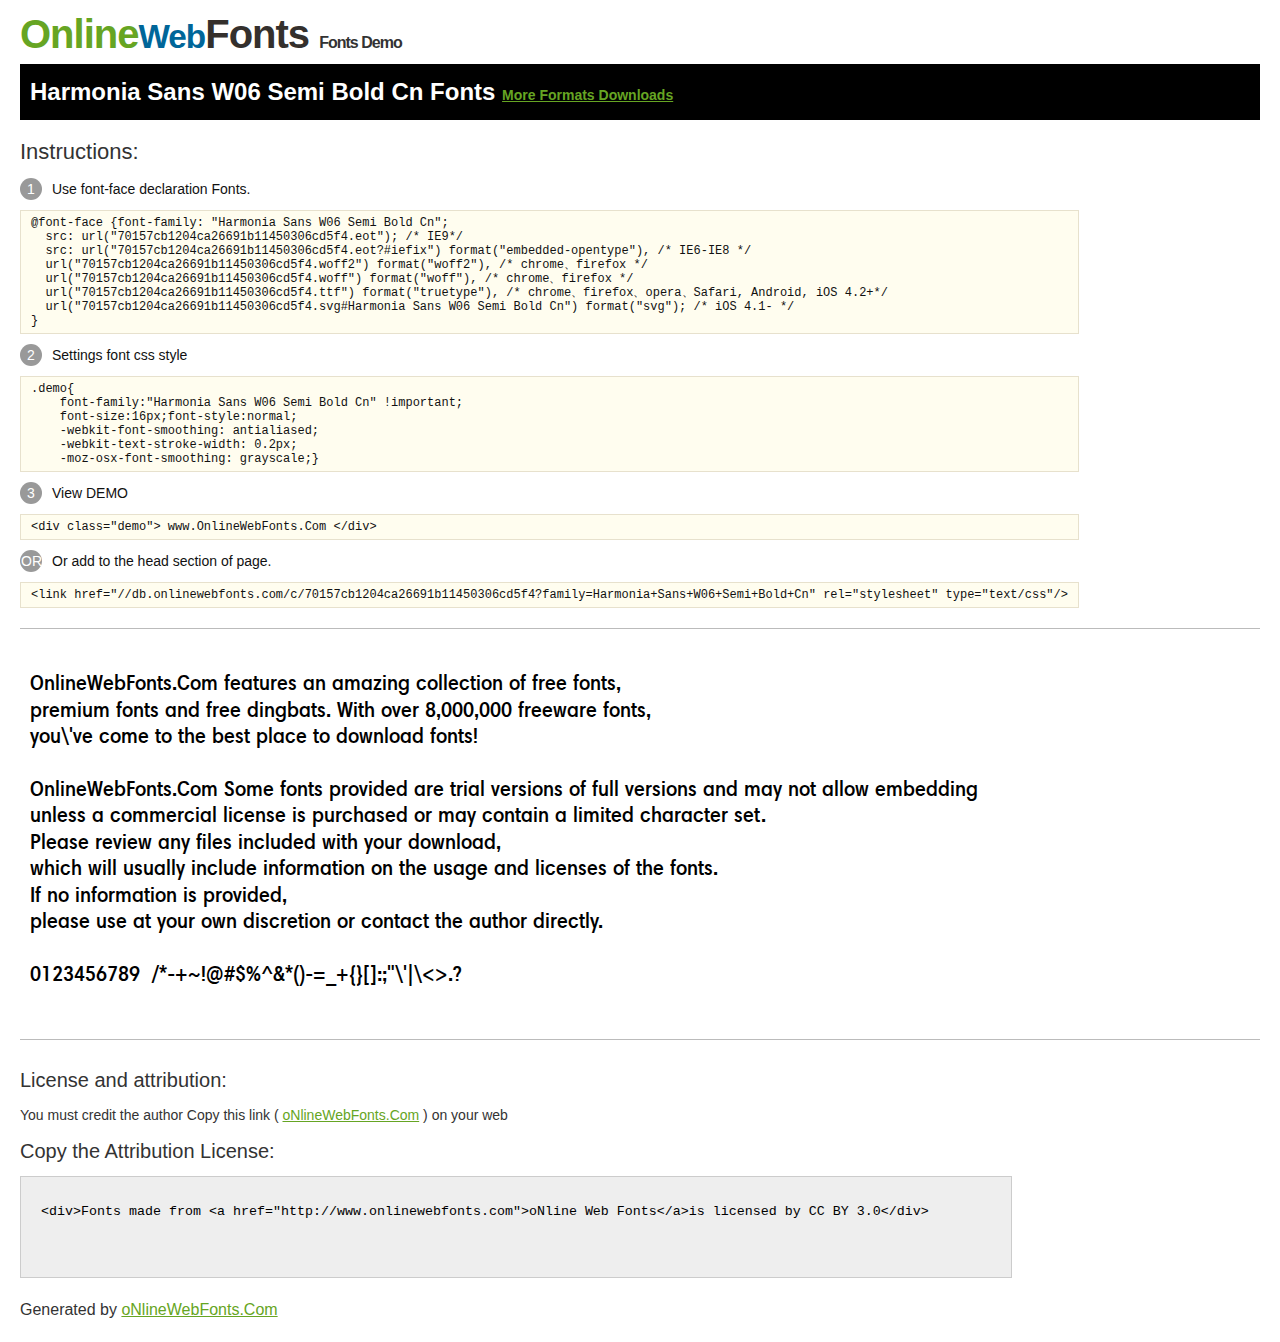
<file: asset/font/Harmonia-Sans/Demo.html>
<!DOCTYPE html>
<html>
<head>
<meta charset="utf-8"/>
<title>Harmonia Sans W06 Semi Bold Cn Font - OnlineWebFonts.COM</title>
<style type="text/css">
@font-face {font-family: "Harmonia Sans W06 Semi Bold Cn";
  src: url("70157cb1204ca26691b11450306cd5f4.eot"); /* IE9*/
  src: url("70157cb1204ca26691b11450306cd5f4.eot?#iefix") format("embedded-opentype"), /* IE6-IE8 */
  url("70157cb1204ca26691b11450306cd5f4.woff2") format("woff2"), /* chrome、firefox */
  url("70157cb1204ca26691b11450306cd5f4.woff") format("woff"), /* chrome、firefox */
  url("70157cb1204ca26691b11450306cd5f4.ttf") format("truetype"), /* chrome、firefox、opera、Safari, Android, iOS 4.2+*/
  url("70157cb1204ca26691b11450306cd5f4.svg#Harmonia Sans W06 Semi Bold Cn") format("svg"); /* iOS 4.1- */
}
*{margin:0;padding:0;list-style:none;}pre{border:solid 1px #e7e1cd;background-color:#fffdef;overflow:auto;font-size:12px;line-height:14px;margin-top:10px;margin-right:0;margin-bottom:10px;margin-left:0;padding-top:5px;padding-right:10px;padding-bottom:5px;padding-left:10px;}.demo pre{color:#000;line-height: 1.2em;font-family:"Harmonia Sans W06 Semi Bold Cn"!important;font-size:22px;background-color:#FFF;border-top-width:0px;border-right-width:0px;border-bottom-width:0px;border-left-width:0px;}body{font-family:sans-serif;line-height:1.5;font-size:16px;padding:20px;color:#333;}:hover,:before,:after{-webkit-transition:all 0.1s ease-in;-moz-transition:all 0.1s ease-in;-ms-transition:all 0.1s ease-in;-o-transition:all 0.1s ease-in;transition:all 0.1s ease-in;}*{-moz-box-sizing:border-box;-webkit-box-sizing:border-box;box-sizing:border-box;margin:0;padding:0;}a{color:#66A523;}h1.logo{font-size:40px;letter-spacing:-1px;margin-top:-16px;}h1.logo strong{font-size:16px;font-family:sans-serif;color:#333;}h1.logo a{color:#34302d;text-decoration:none;}h1.logo a span{color:#66A523;}h1.logo a small{color:#006699;}.info{float:left;font-size:14px;margin-top:15px;}.info ul{margin-left:0px;color:#111;margin-bottom:20px;}.info .exs{font-size:12px;color:#666;margin-left:35px;display:block;}.info ul li{margin-top:10px;list-style:none;}.info .numno{color:#fff;border-radius:20px;padding:1px;display:inline-block;width:22px;height:22px;text-align:center;margin-right:10px;background-color:#999999;}.info ul strong{font-weight:normal;color:#000;}.info .inst{font-size:22px;margin-bottom:10px;}.demo{float:left;width:100%;height:auto;border-top-width:1px;border-top-style:solid;border-top-color:#bbb;border-bottom-width:1px;border-bottom-style:solid;border-bottom-color:#bbb;padding-bottom:10px;}.demo .demo_svg{float:left;height:auto;width:100px;margin-right:5px;margin-left:5px;margin-bottom:10px;}.demo .demo_svg i{float:left;height:80px;width:80px;text-align:center;font-size:40px;margin-left:10px;line-height:80px;color:#777;}.demo .demo_svg .code{float:left;height:20px;width:100%;overflow:hidden;text-align:center;line-height:20px;font-size:11px;color:#666;}.demo .demo_svg .txt{float:left;height:20px;width:100%;font-size:11px;text-align:center;white-space:nowrap;overflow:hidden;line-height:20px;}.demo .demo_svg:hover i{font-size:60px;color:#333;}.by{padding-top:15px;float:left;width:100%;margin-top:10px;margin-right:0;margin-bottom:10px;margin-left:0;}.by{margin-bottom:10px;font-size:20px;}.by .attr{font-size:14px;color:#333;padding-top:10px;padding-bottom:10px;}textarea{width:80%;height:auto;border:1px solid #CCC;resize:none;background:#EEE;padding:20px;float:left;margin-top:10px;line-height:30px;}#footer{float:left;width:100%;margin-top:10px;padding-bottom:20px;}h2{background-color:#000;padding-top:10px;padding-bottom:10px;padding-left:10px;color:#FFF;}
</style>
</head>
<body>
<h1 class="logo"> <a href="http://www.onlinewebfonts.com/"> <span>Online</span><small>Web</small>Fonts</a> <strong>Fonts Demo</strong></h1>
<h2>
Harmonia Sans W06 Semi Bold Cn Fonts <a style="font-size:14px;" href="http://www.onlinewebfonts.com/download/70157cb1204ca26691b11450306cd5f4" target="_blank">More Formats Downloads</a></h2>
<div class="info">
  <div class="inst">Instructions:</div>
  <ul>
    <li>
      <p> <span class="numno">1</span>Use font-face declaration Fonts.<br />
        <span class="exs">
        <pre>
@font-face {font-family: "Harmonia Sans W06 Semi Bold Cn";
  src: url("70157cb1204ca26691b11450306cd5f4.eot"); /* IE9*/
  src: url("70157cb1204ca26691b11450306cd5f4.eot?#iefix") format("embedded-opentype"), /* IE6-IE8 */
  url("70157cb1204ca26691b11450306cd5f4.woff2") format("woff2"), /* chrome、firefox */
  url("70157cb1204ca26691b11450306cd5f4.woff") format("woff"), /* chrome、firefox */
  url("70157cb1204ca26691b11450306cd5f4.ttf") format("truetype"), /* chrome、firefox、opera、Safari, Android, iOS 4.2+*/
  url("70157cb1204ca26691b11450306cd5f4.svg#Harmonia Sans W06 Semi Bold Cn") format("svg"); /* iOS 4.1- */
}
</pre>
      </span> 
    </li>
    <li>
      <p> <span class="numno">2</span>Settings font css style <br />
      <span class="exs">
<pre>
.demo{
    font-family:"Harmonia Sans W06 Semi Bold Cn" !important;
    font-size:16px;font-style:normal;
    -webkit-font-smoothing: antialiased;
    -webkit-text-stroke-width: 0.2px;
    -moz-osx-font-smoothing: grayscale;}
</pre>
      </span> 
    </li>
    <li>
      <p> <span class="numno">3</span>View DEMO <br />
      <span class="exs"><pre>
&lt;div class="demo"&gt; www.OnlineWebFonts.Com &lt;/div&gt;
</pre></span> 
    </li>
    <li>
      <p> <span class="numno">OR</span>Or add to the head section of page. <br />
      <span class="exs"><pre>
&lt;link href="//db.onlinewebfonts.com/c/70157cb1204ca26691b11450306cd5f4?family=Harmonia+Sans+W06+Semi+Bold+Cn" rel="stylesheet" type="text/css"/&gt;
</pre></span> 
    </li>
  </ul>
</div>
<div class="demo">
<pre>

OnlineWebFonts.Com features an amazing collection of free fonts,
premium fonts and free dingbats. With over 8,000,000 freeware fonts, 
you\'ve come to the best place to download fonts! 

OnlineWebFonts.Com Some fonts provided are trial versions of full versions and may not allow embedding 
unless a commercial license is purchased or may contain a limited character set. 
Please review any files included with your download, 
which will usually include information on the usage and licenses of the fonts. 
If no information is provided, 
please use at your own discretion or contact the author directly. 

0123456789  /*-+~!@#$%^&*()-=_+{}[]:;"\'|\<>.?

</pre>
</div>

<div class="by">
<div class="by_title">License and attribution:</div>
<div class="attr">You must credit the author Copy this link ( <a href="http://www.onlinewebfonts.com" target="_blank">oNlineWebFonts.Com</a> ) on your web </div><div class="usetitle">Copy the Attribution License:</div>
<textarea onclick="this.focus();this.select();">&lt;div&gt;Fonts made from &lt;a href="http://www.onlinewebfonts.com"&gt;oNline Web Fonts&lt;/a&gt;is licensed by CC BY 3.0&lt;/div&gt;</textarea>
</div>
<div id="footer">
    <div>Generated by <a href="http://www.onlinewebfonts.com" target="_blank">oNlineWebFonts.Com</a></div>
</div>
</body>
</html>
</file>
